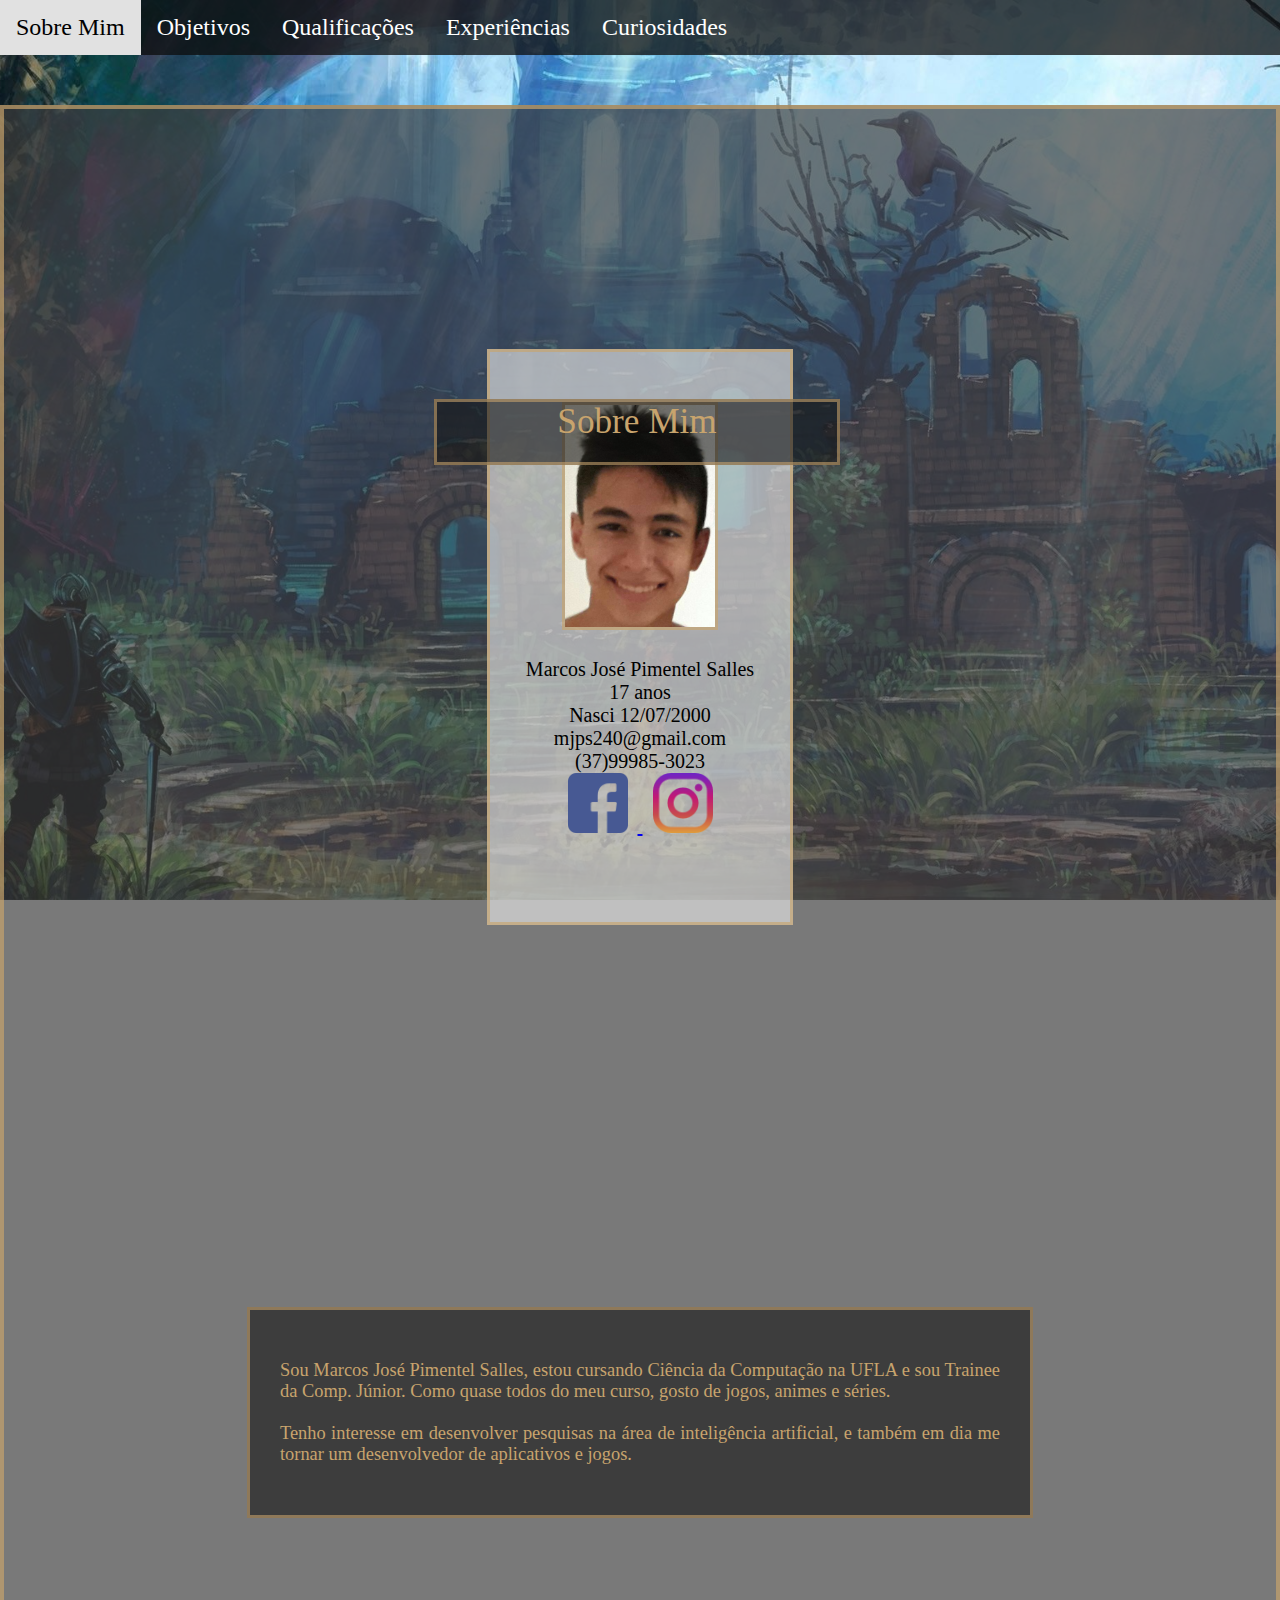
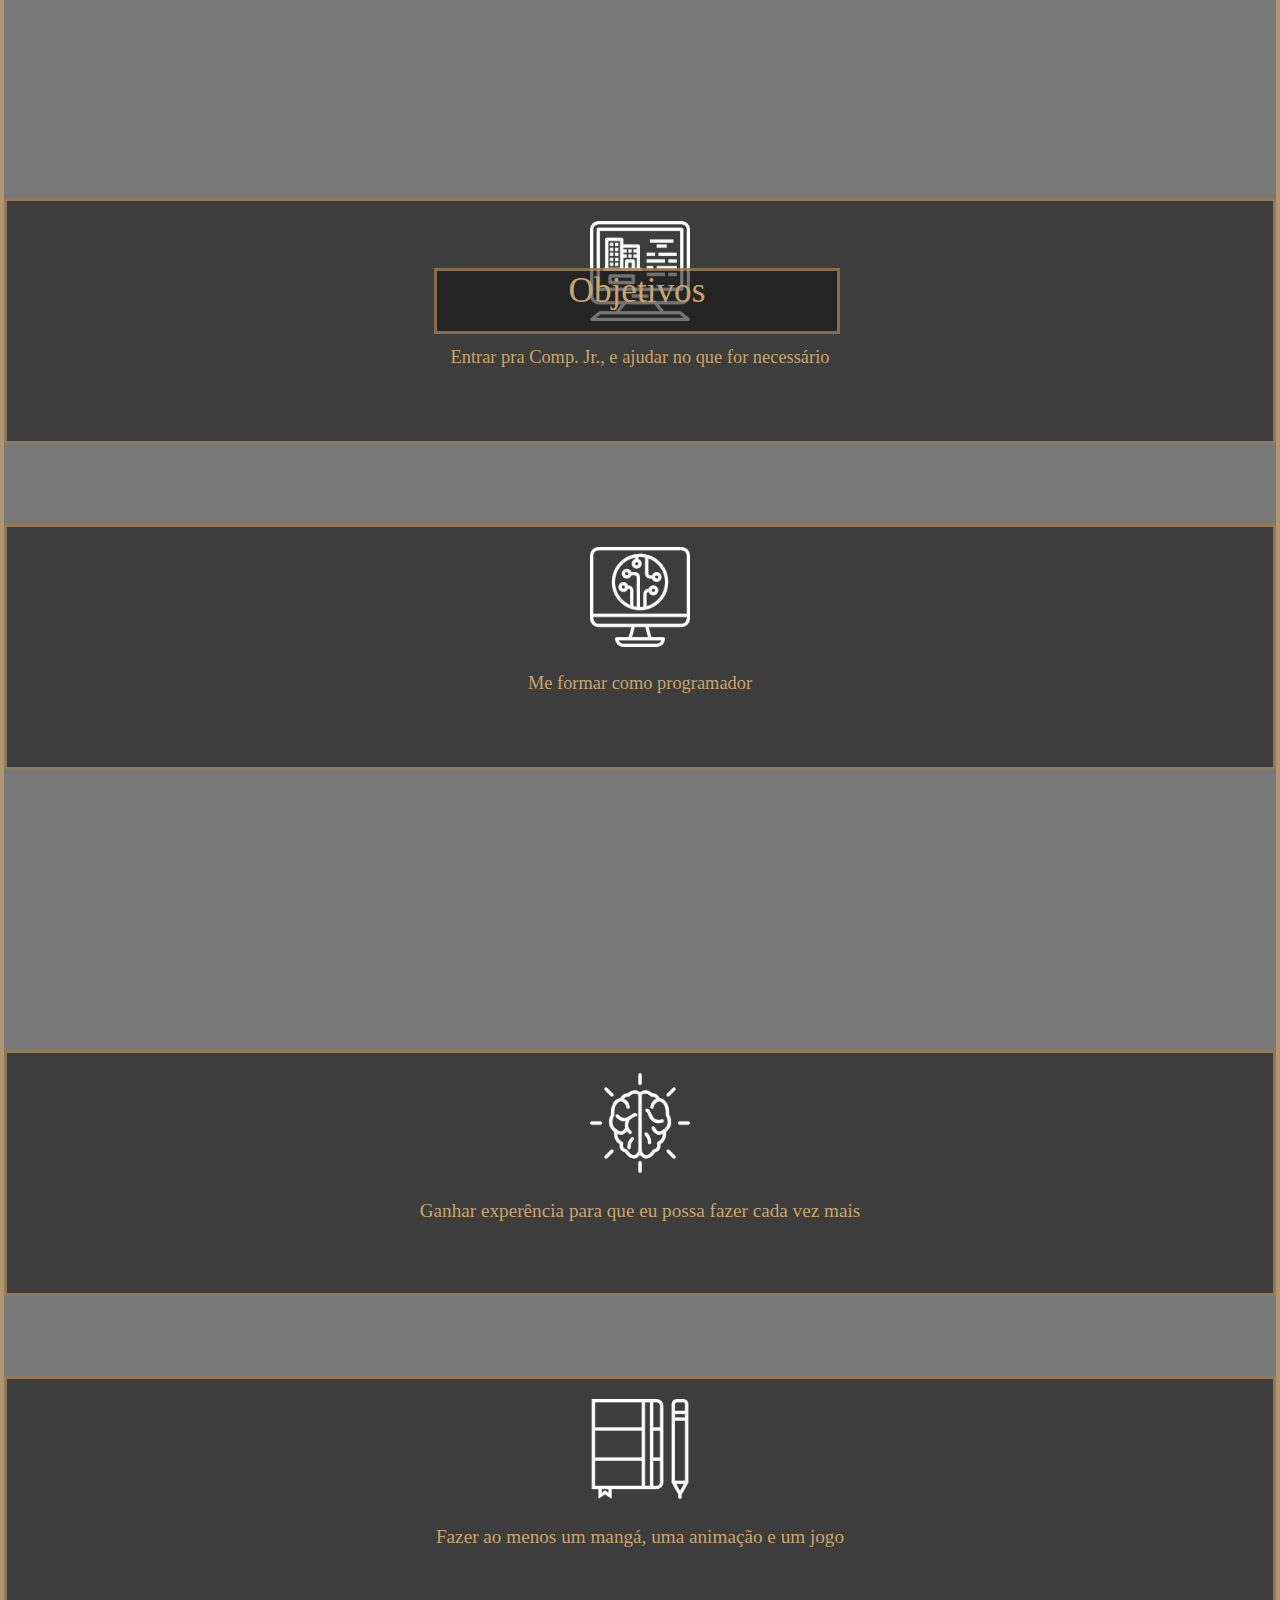
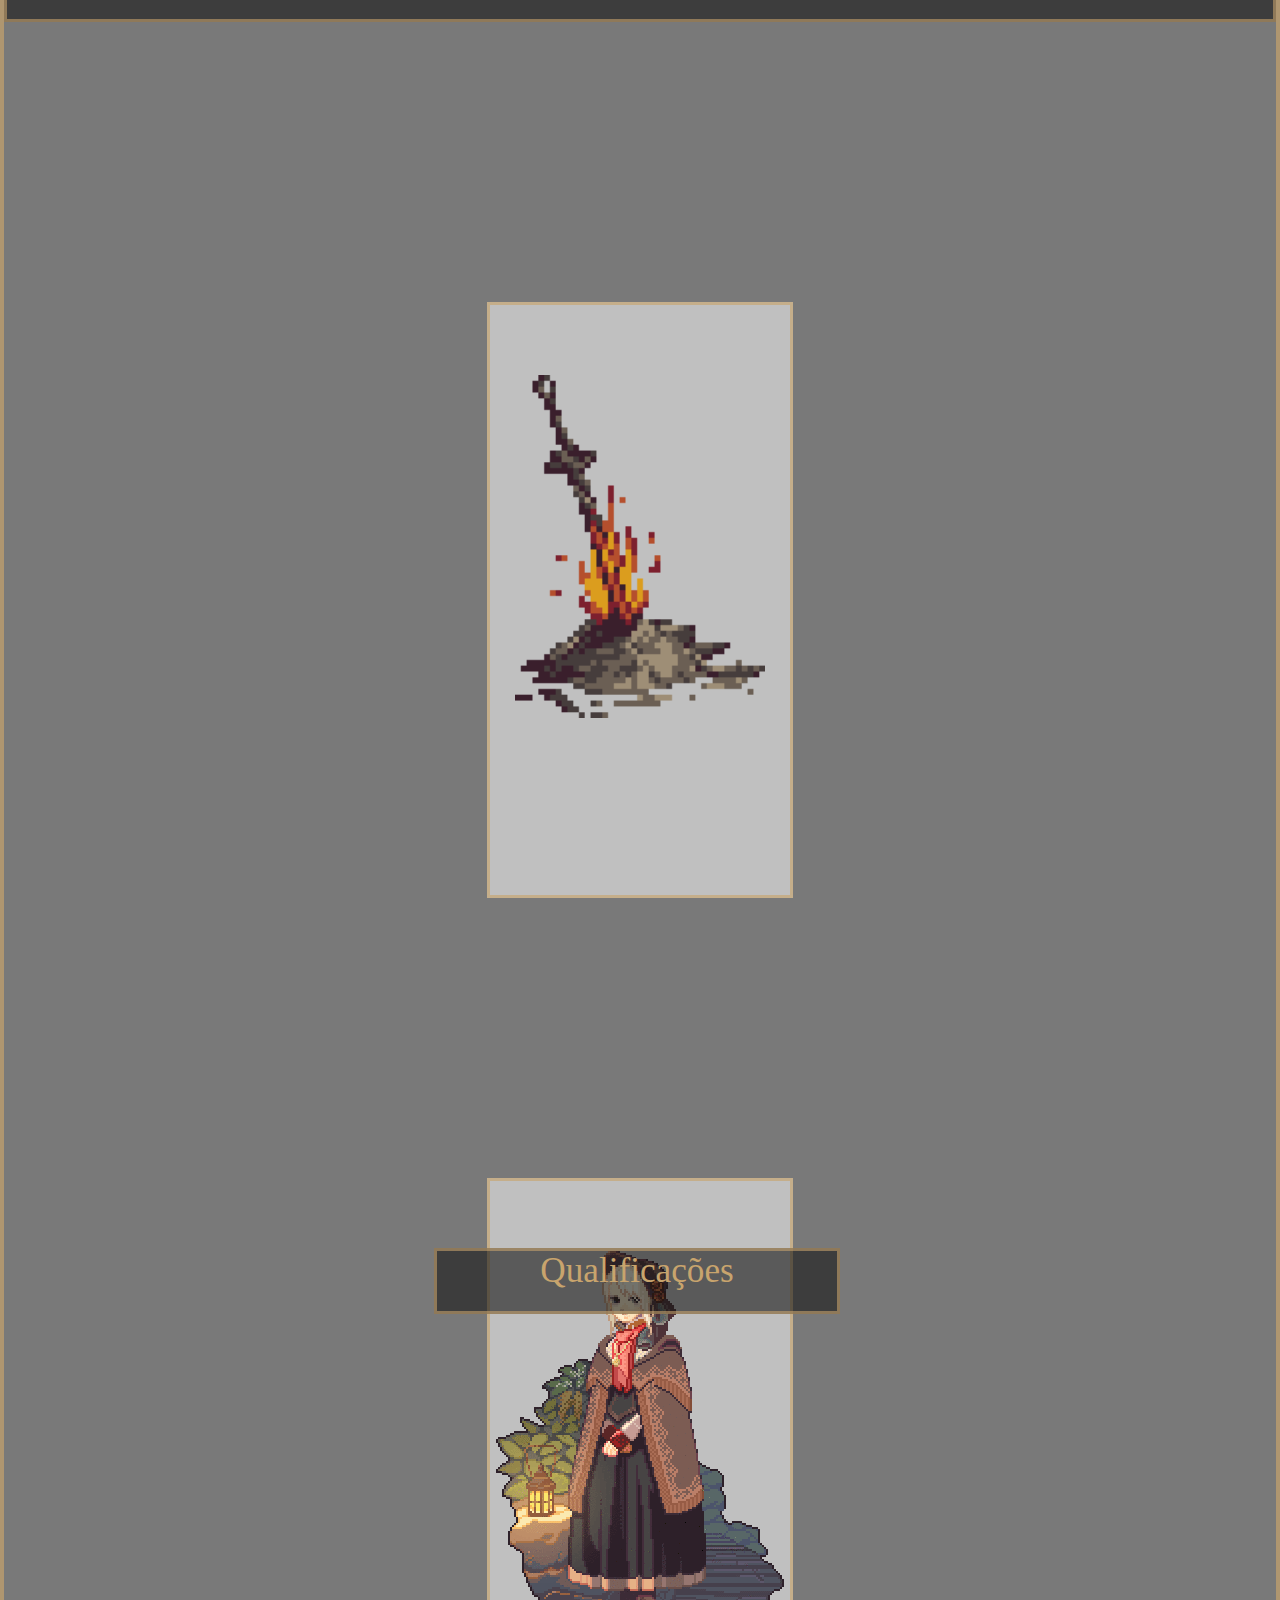
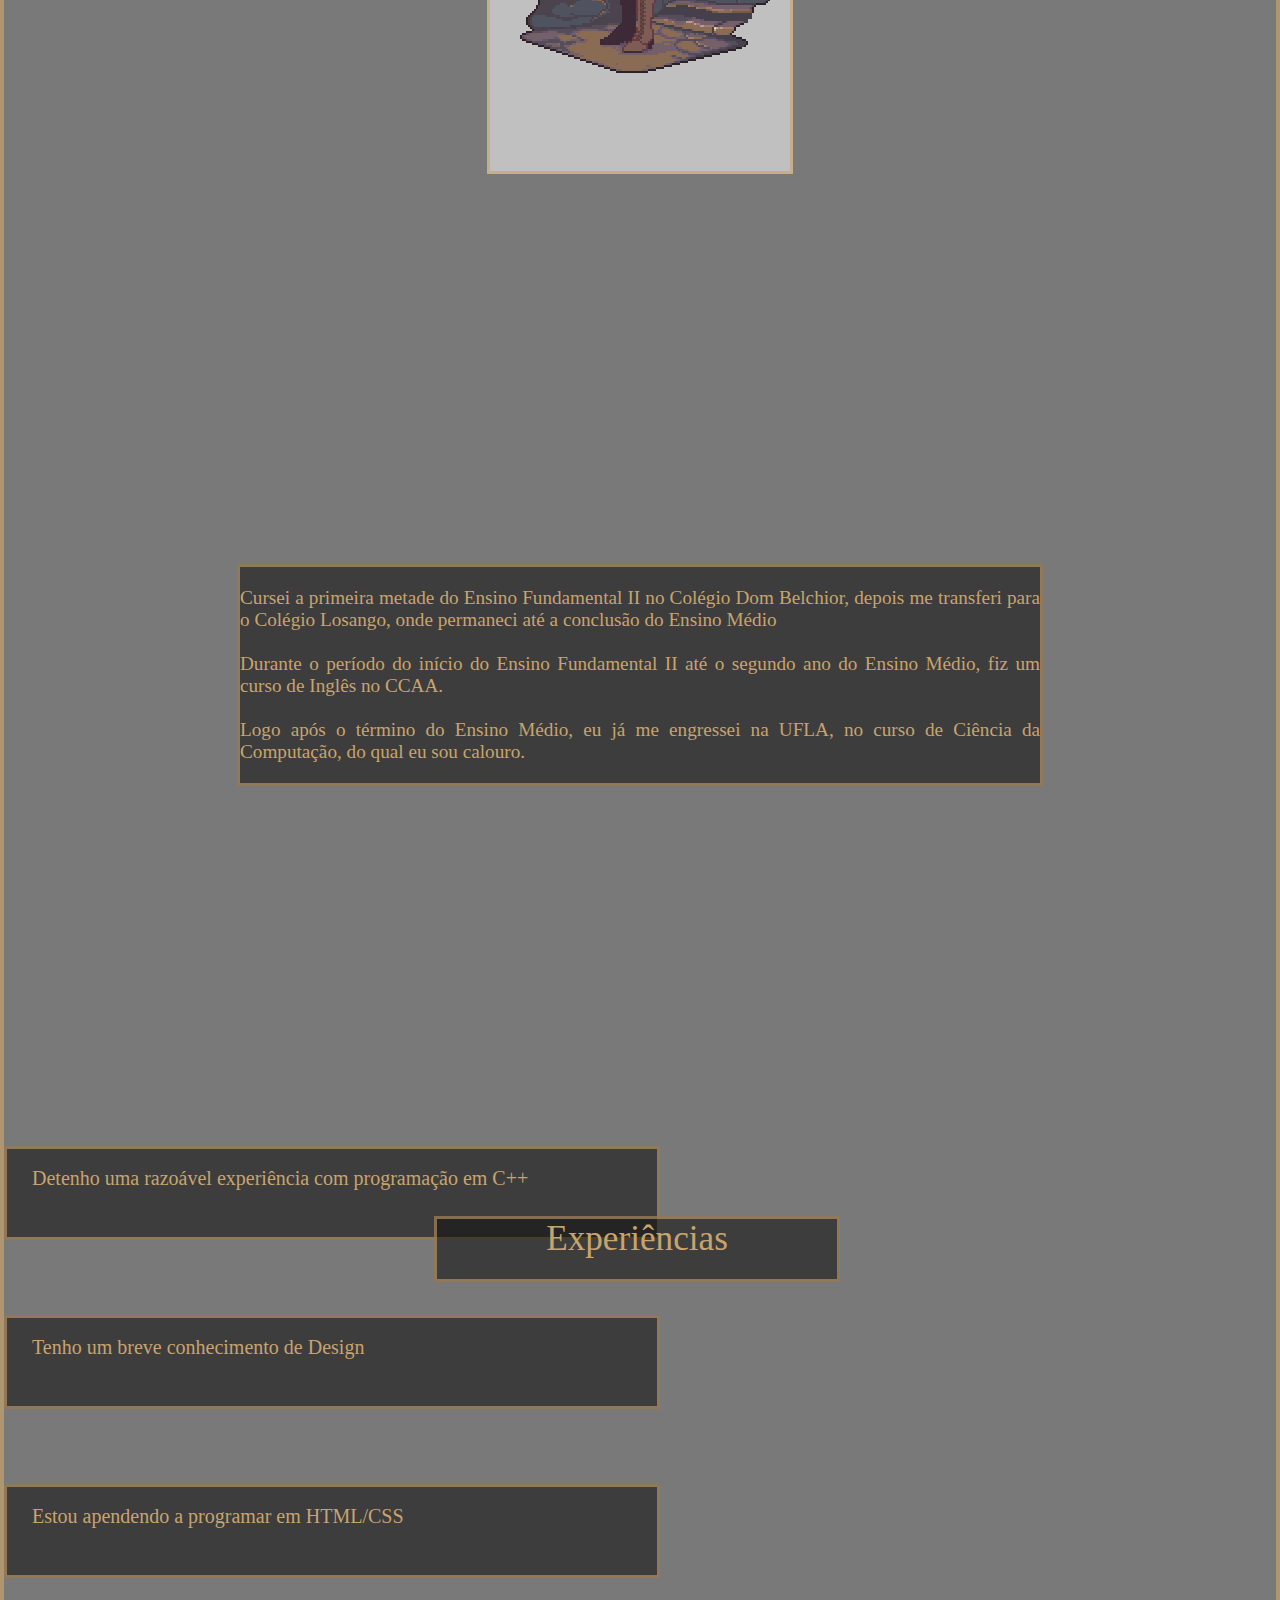
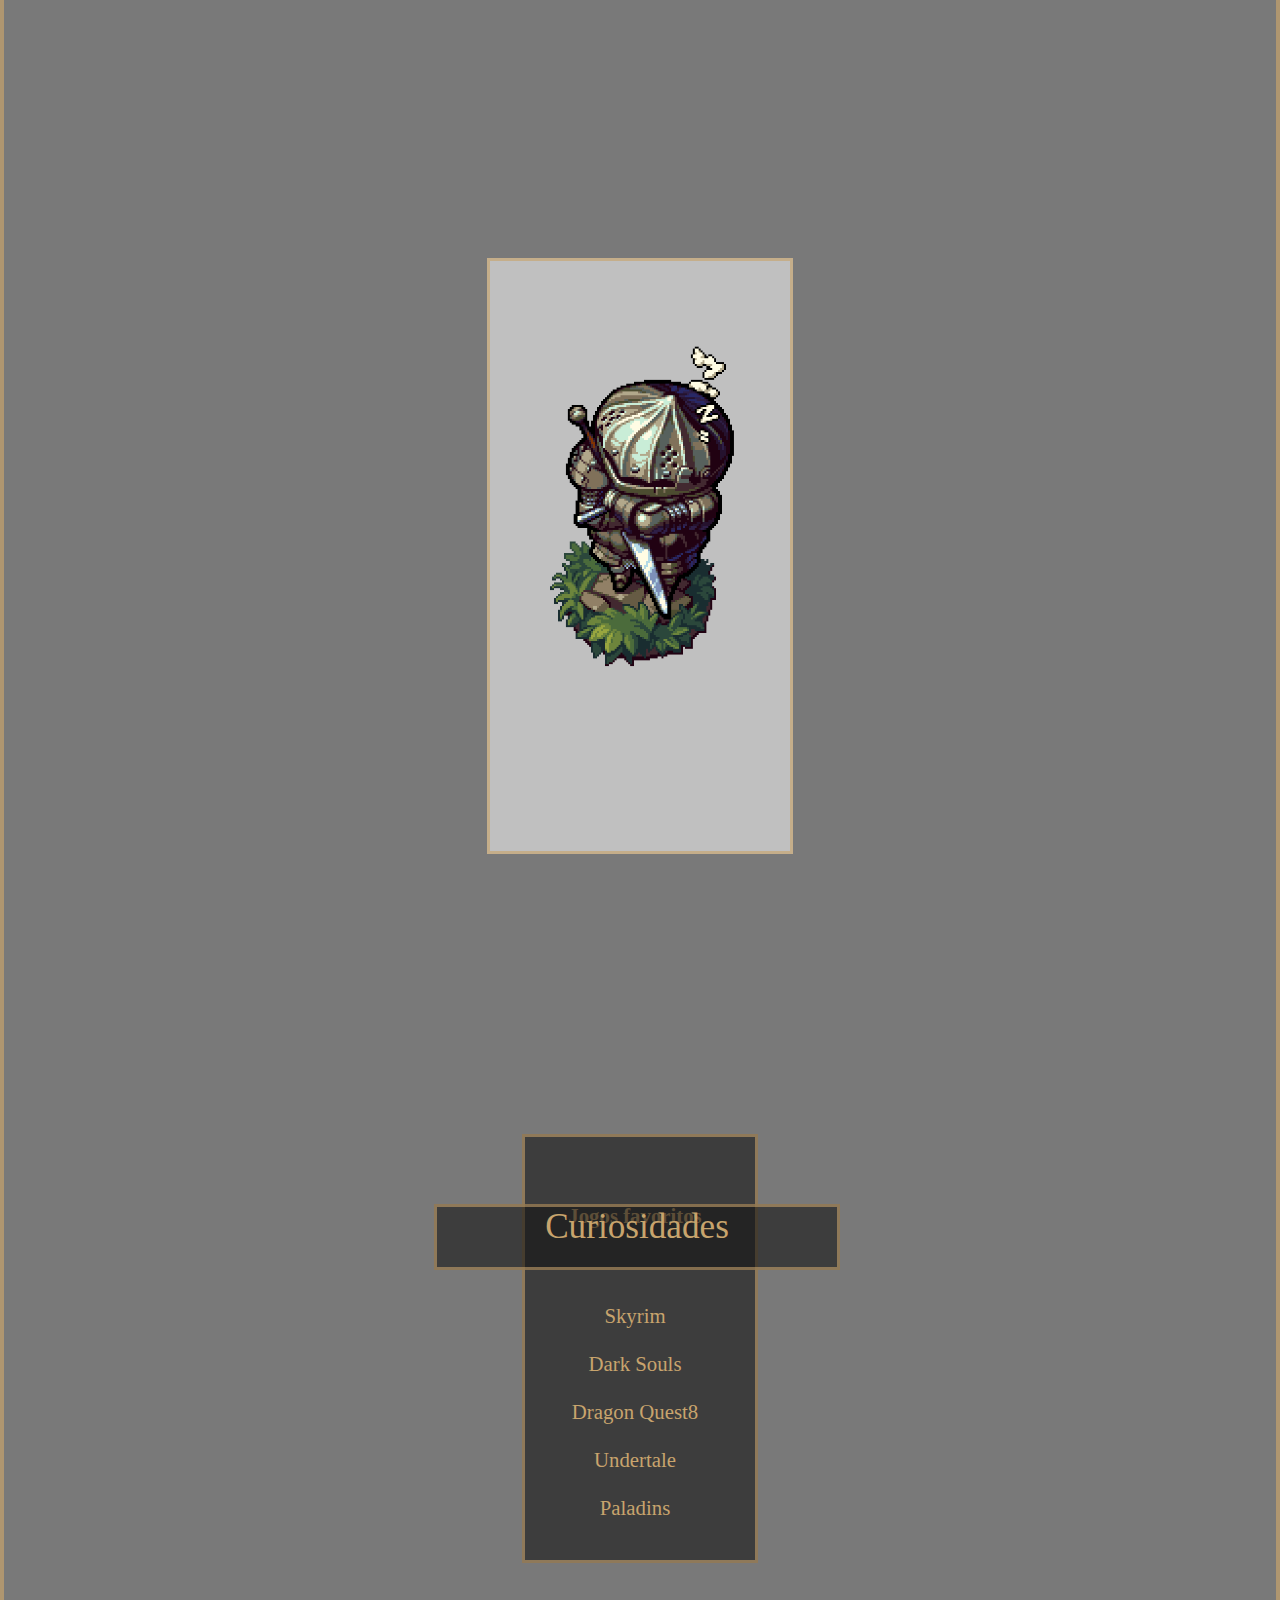
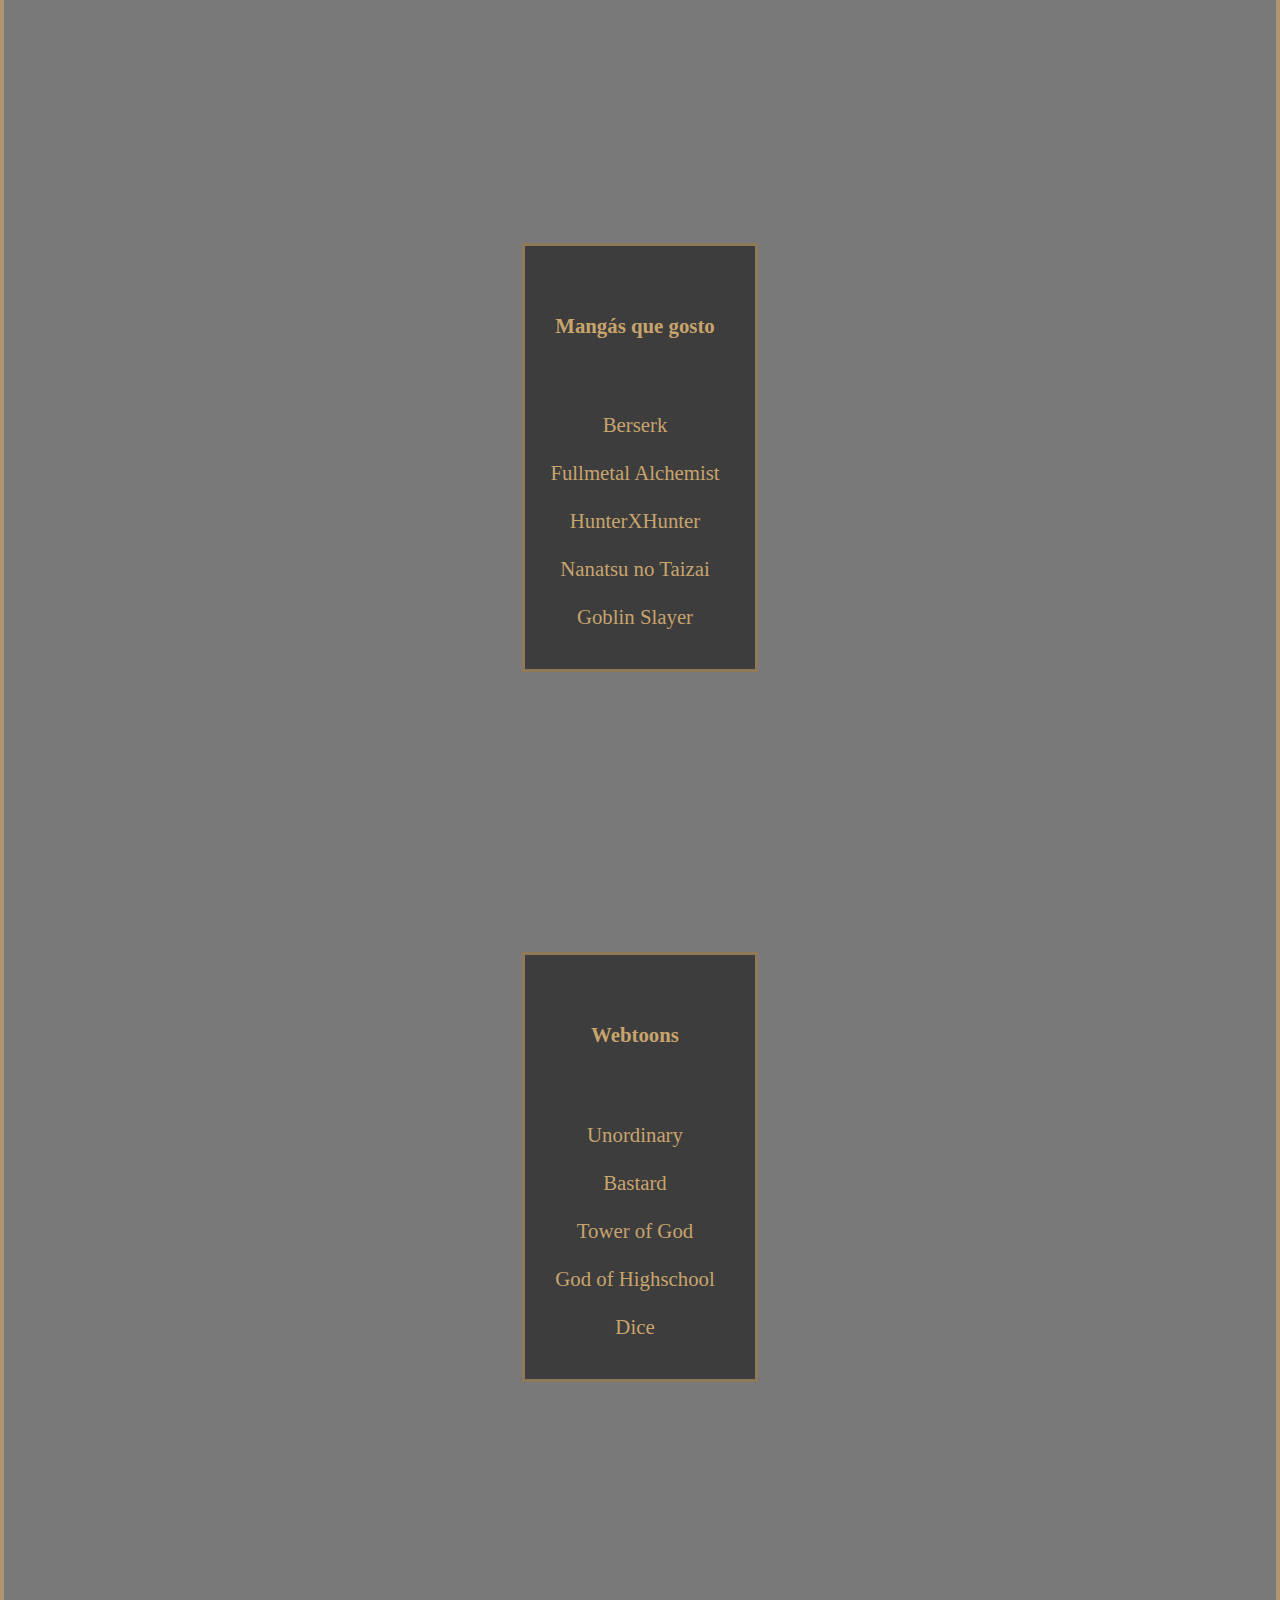
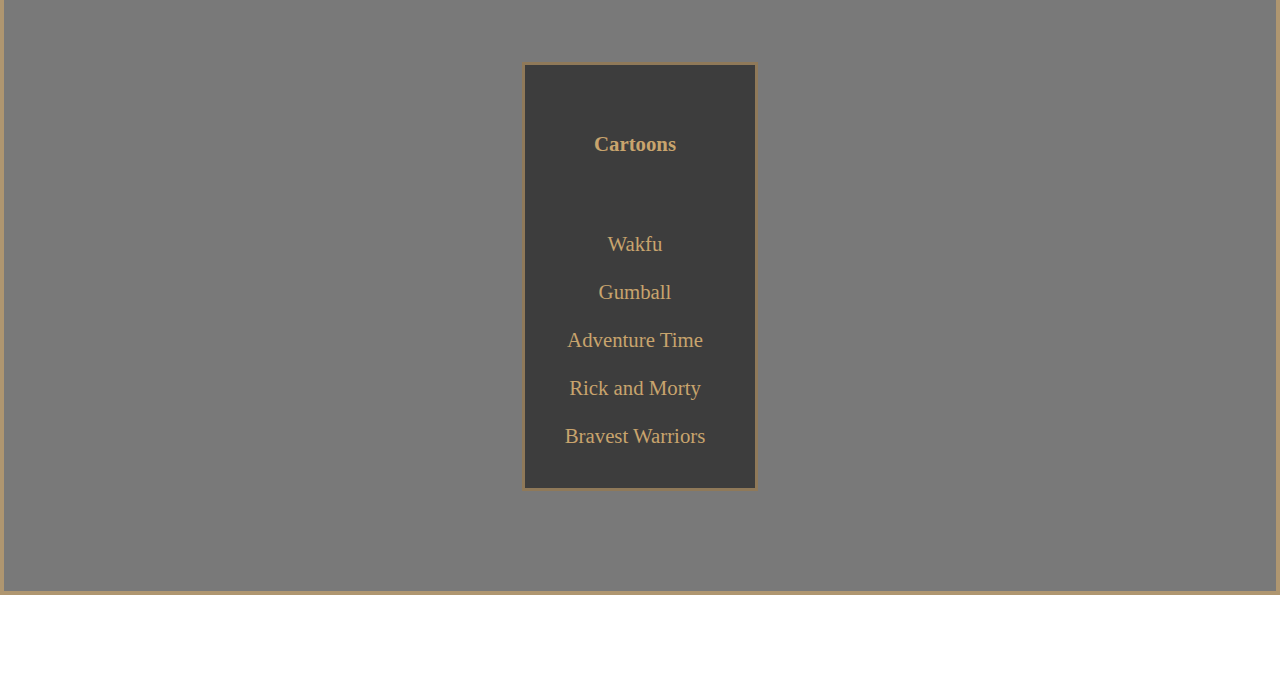
<file: index.html>
<!DOCTYPE html>
<html lang="en">
<head>
	<title>Marcos José</title>
	<meta charset="utf-8">
	<meta name="viewport" content="width=device-width, initial-scale=1, shrink-to-fit=no">
	<link href="https://fonts.googleapis.com/css?family=Gentium+Book+Basic|Libre+Baskerville" rel="stylesheet">
	<link rel="stylesheet" href="https://stackpath.bootstrapcdn.com/bootstrap/4.1.1/css/bootstrap.min.css" integrity="sha384-WskhaSGFgHYWDcbwN70/dfYBj47jz9qbsMId/iRN3ewGhXQFZCSftd1LZCfmhktB" crossorigin="anonymous">
	<link rel="stylesheet" type="text/css" href="css.css">
	<link rel="icon" href="media/flaticon/Soul_of_the_Lords.png">
</head>

<body>
	<div class="menu" id="menuTopo">
		<a href="#sobreMim" class="active">Sobre Mim</a>
		<a href="#objetivos">Objetivos</a>
		<a href="#qualificações">Qualificações</a>
		<a href="#experiências">Experiências</a>
		<a href="#curiosidades">Curiosidades</a>
		<a href="javascript:void(0);" class="icon" onclick="myFunction()">
	    <i class="fa fa-bars"></i>
		</a>
	</div>
	<button onclick="topFunction()" id="botao">Topo</button>
	<script type="text/javascript">
		window.onscroll = function() {scrollFunction()};

	function scrollFunction() {
		if (document.body.scrollTop > 20 || document.documentElement.scrollTop > 20) {
			document.getElementById("botao").style.display = "block";
		} else {
			document.getElementById("botao").style.display = "none";
		}
	}
	function topFunction() {
		document.body.scrollTop = 0;
		document.documentElement.scrollTop = 0;
	}
	</script>
	<div id="fundoPreto" class="container">
		<section id="sobreMim" class="row">
			<div id="titleBox1" class="titleBox" class="col-md-12">
				Sobre Mim
			</div>
			<div id="whiteSquare1" class="whiteSquare" class="col-sm-12 col-md-5">
				<img id="perfil" src="media/img/foto2.png"><br><br>
				Marcos José Pimentel Salles<br>
				17 anos<br>
				Nasci 12/07/2000<br>
				mjps240@gmail.com<br>
				(37)99985-3023<br>
				
				<a href="https://www.facebook.com/marcosjose.pimentelsalles">
					<img class="logos" src="media/flaticon/facebook.png">
				</a>
				<a href="https://www.instagram.com/dodoreptil/?hl=pt-br">
					<img class="logos" src="media/flaticon/instagram.png">
				</a>
			</div>
			<div id="textopg1" class="col-sm-12 col-md-7 texto">
				Sou Marcos José Pimentel Salles, estou cursando Ciência da Computação na 
				UFLA e sou Trainee da Comp. Júnior. Como quase todos do meu curso, gosto de 
				jogos, animes e séries.
				<br><br>
				Tenho interesse em desenvolver pesquisas na área de inteligência artificial,
				e também em dia me tornar um desenvolvedor de aplicativos e jogos.
			</div>
		</section>
		<section id="objetivos" class="container">
			<div class="row" >
			<div id="titleBox2" class="titleBox">
				Objetivos
			</div>
				<div id="coluna1pg2" class="col-sm-12 col-md-6 col-lg-3">
					<div id="texto1pg2" class="texto coluna1pg2">
						<img class="imgpg2" src="media/flaticon/website.png">
						<br>
						<br class="extra">
						<br class="extra2">
						Entrar pra Comp. Jr., e
						ajudar no que for
						necessário
					</div>
					<div id="texto3pg2" class="texto coluna1pg2">
						<img class="imgpg2" src="media/flaticon/computer.png">
						<br>
						<br id="extra2">
						<br class="extra">
						Me formar como
						programador
					</div>
				</div>
				<div id="coluna2pg2" class="col-sm-12 col-md-6 col-lg-3">
					<div id="texto2pg2" class="texto coluna2pg2">
						<img class="imgpg2" src="media/flaticon/brain.png">
						<br>
						<br class="extra">
						<br class="extra2">
						Ganhar experência para
						que eu possa fazer cada vez
						mais
					</div>
					<div id="texto4pg2" class="texto coluna2pg2">
						<img class="imgpg2" src="media/flaticon/notebook.png">
						<br>
						<br class="extra">
						<br class="extra2">
						Fazer ao menos um
						mangá, uma animação e
						um jogo
					</div>
				</div>
				<div id="whiteSquare2" class="whiteSquare" class="col-sm-12 col-md-6">
					<img class="whiteSquare" src="media/img/bonfire.gif">
				</div>
			</div>
		</section>
		<section id="qualificações" class="row">
			<div id="titleBox3" class="titleBox">
				Qualificações
			</div>
			<div id="whiteSquare3" class="whiteSquare" class="col-sm-12 col-md-12 col-lg-5">
				<img class="whiteSquare2" src="media/img/doll2.gif">
			</div>
			<div id="textopg3" class="col-sm-12 col-md-12 col-lg-7 texto">
				Cursei a primeira metade do Ensino Fundamental II no Colégio Dom
				Belchior, depois me transferi para o Colégio Losango, onde permaneci até a
				conclusão do Ensino Médio
				<br><br>
				Durante o período do início do Ensino Fundamental II até o segundo ano do 
				Ensino Médio, fiz um curso de Inglês no CCAA.
				<br><br>
				Logo após o término do Ensino Médio, eu já me engressei na UFLA, no curso 
				de Ciência da Computação, do qual eu sou calouro.
			</div>
		</section>
		<section id="experiências" class="row">
			<div id="titleBox4" class="titleBox">
				Experiências
			</div>
			<div id="textospg4" class="col-sm-12 col-md-7">
				<div id="texto1pg4" class="texto textospg4">
					Detenho uma razoável experiência com programação em C++
				</div>
				<div id="texto2pg4" class="texto textospg4">
					Tenho um breve conhecimento de Design
				</div>
				<div id="texto3pg4" class="texto textospg4">
					Estou apendendo a programar em HTML/CSS
				</div>
			</div>
			<div id="whiteSquare4" class="whiteSquare" class="col-sm-12 col-md-5">
				<img class="whiteSquare" src="media/img/catarina.gif">
			</div>
		</section>
		<section id="curiosidades" class="row">
			<div id="titleBox5" class="titleBox">
				Curiosidades
			</div>
			<div id="texto1pg5" class="texto colunapg5 col-sm-6 col-md-6 col-lg-3">
				<h4>Jogos favoritos</h4>
				<br><br>
				Skyrim<br><br>
				Dark Souls<br><br>
				Dragon Quest8<br><br>
				Undertale<br><br>
				Paladins
			</div>
			<div id="texto2pg5" class="texto colunapg5 col-sm-6 col-md-6 col-lg-3">
				<h4>Mangás que gosto</h4>
				<br><br>
				Berserk<br><br>
				Fullmetal Alchemist<br><br>
				HunterXHunter<br><br>
				Nanatsu no Taizai<br><br>
				Goblin Slayer
			</div>
			<div id="texto3pg5" class="texto colunapg5 col-sm-6 col-md-6 col-lg-3">
				<h4>Webtoons</h4>
				<br><br>
				Unordinary<br><br>
				Bastard<br><br>
				Tower of God<br><br>
				God of Highschool<br><br>
				Dice
			</div>
			<div id="texto4pg5" class="texto colunapg5 col-sm-6 col-md-6 col-lg-3">
				<h4>Cartoons</h4>
				<br><br>
				Wakfu<br><br>
				Gumball<br><br>
				Adventure Time<br><br>
				Rick and Morty<br><br>
				Bravest Warriors
			</div>
		</section>
	</div>
</body>

</html>
</file>
<file: css.css>
body {
	background-image: url("media/img/wallpaper.jpg");
	z-index: 0;
	margin: 0px;
	padding: 0px;
	background-repeat: no-repeat;
	background-position: center;
	background-attachment: fixed;
	background-size: cover;
	overflow-x: hidden;
	
}

#fundoPreto{
	height: 105%;
	background: rgba(61, 61, 61, 0.69);
	margin-top: 50px;
	margin-bottom: 100px;
	position: relative;
	margin-left: auto;
	margin-right: auto;
	border-style: solid;
	border-width: 4px;
	border-color: rgba(200, 164, 109, 0.69);
}

.menu{
  overflow: hidden;
  background-color: rgba(12, 12, 12, 0.75);
}
.menu a{
  float: left;
  display: block;
  color: rgb(255, 255, 255);
  text-align: center;
  padding: 14px 16px;
  text-decoration: none;
  font-size: 1.5em;
  font-family: 'Gentium Book Basic', serif;
}
.menu a:hover{
  background-color: rgb(225, 225, 225);
  color: black;
}
.menu .icon{
  display: none;
}
@media screen and (max-width: 600px) {
  .menu.responsive {position: relative;}
  .menu.responsive .icon {
    position: absolute;
    right: 0;
    top: 0;
  }
  .menu.responsive a{
    float: none;
    display: block;
    text-align: left;
  }
}

#botao{
  display: none;
  position: fixed;
  bottom: 20px;
  right: 30px;
  z-index: 99;
  font-size: 1.3em;
  border: none;
  outline: none;
  background-color: rgba(200, 164, 109, 0.8);
  color: white;
  cursor: pointer;
  padding: 20px 15px 20px 15px;
  border-radius: 4px;
  font-family: 'Gentium Book Basic', serif;
}
#botao:hover{
  background-color: rgba(12, 12, 12, 0.8);
}

#sobreMim{
	margin-bottom: 80px;
}
#objetivos{
	margin-bottom: 80px;
}
#qualificações{
	margin-bottom: 80px;
}
#experiências{
	margin-bottom: 80px;
}

div.titleBox{
	height: 60px;
	width: 400px;
	background: rgba(19, 19, 19, 0.59);
	position: absolute;
	right:50%;
	margin-right:-200px;
	border-style: solid;
	border-width: 3.5px;
	border-color: rgba(200, 164, 109, 0.59);
	text-align: center;
	color: rgb(200, 164, 109);
	font-size: 2.2em;
	font-family: 'Gentium Book Basic', serif;
}
#titleBox1{
	margin-top: 50px;
}
#titleBox2{
	margin-top: 70px;
}
#titleBox3{
	margin-top: 70px;
}
#titleBox4{
	margin-top: 70px;
}
#titleBox5{
	margin-top: 70px;
}

div.whiteSquare{
	height: 520px;
	width: 300px; 	
	background: rgba(230, 230, 230, 0.65);
	border-style: solid;
	border-width: 1%;
	border-color: rgba(200, 164, 109, 0.65);
	margin-left: auto;
	margin-right: auto;
	margin-bottom: 40px;
	text-align: center;
}
#whiteSquare1{
	margin-top: 240px;
	padding-top: 50px;
	font-size: 1.25em;
	font-family: 'Gentium Book Basic', serif;
}
#whiteSquare2{
	margin-top: 280px;
	padding-top: 70px;
}
#whiteSquare3{
	margin-top: 280px;
	padding-top: 70px;
}
#whiteSquare4{
	margin-top: 280px;
	padding-top: 70px;
}

img.logos{
	width: 60px;
	margin-left: 10px;
	margin-right: 10px;
}

div.texto{
	color: rgb(200, 164, 109);
	font-size: 1.15em;
	font-family: 'Gentium Book Basic', serif;
	background: rgba(19, 19, 19, 0.59);
	border-style: solid;
	border-width: 3.5px;
	border-color: rgba(200, 164, 109, 0.59);
}
#textopg1{
	height: 100%;
	width: 720px;
	margin-left: auto;
	margin-right: auto;
	margin-top: 30%;
	padding-top: 50px;
	padding-left: 30px;
	padding-right: 30px;
	padding-bottom: 50px;
	text-align: justify;
}
#coluna1pg2{
	margin-left: auto;
	margin-right: auto;
}
div.coluna1pg2{
	height: 220px;
	min-width: 220px;
	text-align: center;
}
#texto1pg2{
	margin-top: 280px;
	padding-top: 20px;
}
#texto3pg2{
	margin-top: 80px;
	padding-top: 20px;
}
#coluna2pg2{
	margin-left: auto;
	margin-right: auto;
}
div.coluna2pg2{
	height: 220px;
	min-width: 220px;
	padding-top: 20px;
	text-align: center;
	font-size: 1.2em;
}
#texto2pg2{
	margin-top: 280px;
}
#texto4pg2{
	margin-top: 80px;
}
#textopg3{
	margin-top: 390px;
	margin-left: auto;
	margin-right: auto;
	height: 100%;
	width: 800px;
	padding-top: 20px;
	padding-bottom:20px;
	text-align: justify;
	font-size: 1.2em;
}
#textospg4{
	margin-left:auto;
	margin-right: auto;
}
div.textospg4{
	min-height: 70px;
	max-width: 600px;
	padding-top: 18px;
	padding-left: 25px;
	padding-right: 25px;
	text-align: justify;
	font-size: 1.25em;
}
#texto1pg4{
	margin-top: 360px;
}
#texto2pg4{
	margin-top: 75px;
}
#texto3pg4{
	margin-top: 75px;
}
div.colunapg5{
	margin-top: 280px;
	margin-bottom: 100px;
	margin-left:auto;
	margin-right: auto;
	height: 100%;
	max-width: 220px;
	padding-top: 40px;
	padding-bottom: 40px;
	padding-right: 10px;
	text-align: center;
	font-size: 1.3em;
	color: rgb(200, 164, 109);
	font-family: 'Gentium Book Basic', serif;
}

#perfil{
	width: 150px;
	border-style: solid;
	border-width: 1%;
	border-color: rgba(200, 164, 109, 0.65);
}

img.whiteSquare{
	width: 250px;
}
img.imgpg2{
	width: 100px;
}

@media screen and (max-width: 991px) {
	#whiteSquare2{
		margin-top: 80px;
	}
	#whiteSquare4{
		margin-top: 80px;
	}
	#textopg1{
		margin-top: 80px;
	}
	#textopg3{
		margin-top: 80px;
	}
	#texto3pg5{
		margin-top: 80px;
	}
	#texto4pg5{
		margin-top: 80px;
	}
}
@media screen and (max-width: 767px) {
	#texto2pg2{
		margin-top: 80px;
	}
}
@media screen and (max-width: 550px) {
	#texto2pg5{
		margin-top: 80px;
	}
}
@media screen and (max-width: 1999px) and (min-width: 992px) {
	br.extra{
		display: none;
	}
}
@media screen and (max-width: 1200px) {
	br.extra2{
		display: none;
	}
}
@media screen and (max-width: 991px) {
	#extra2{
		display: none;
	}
}
@media screen and (max-width: 991px) and (min-width: 768px) {
	div.colunapg5{
		max-width: 240px;
	}
}
</file>
